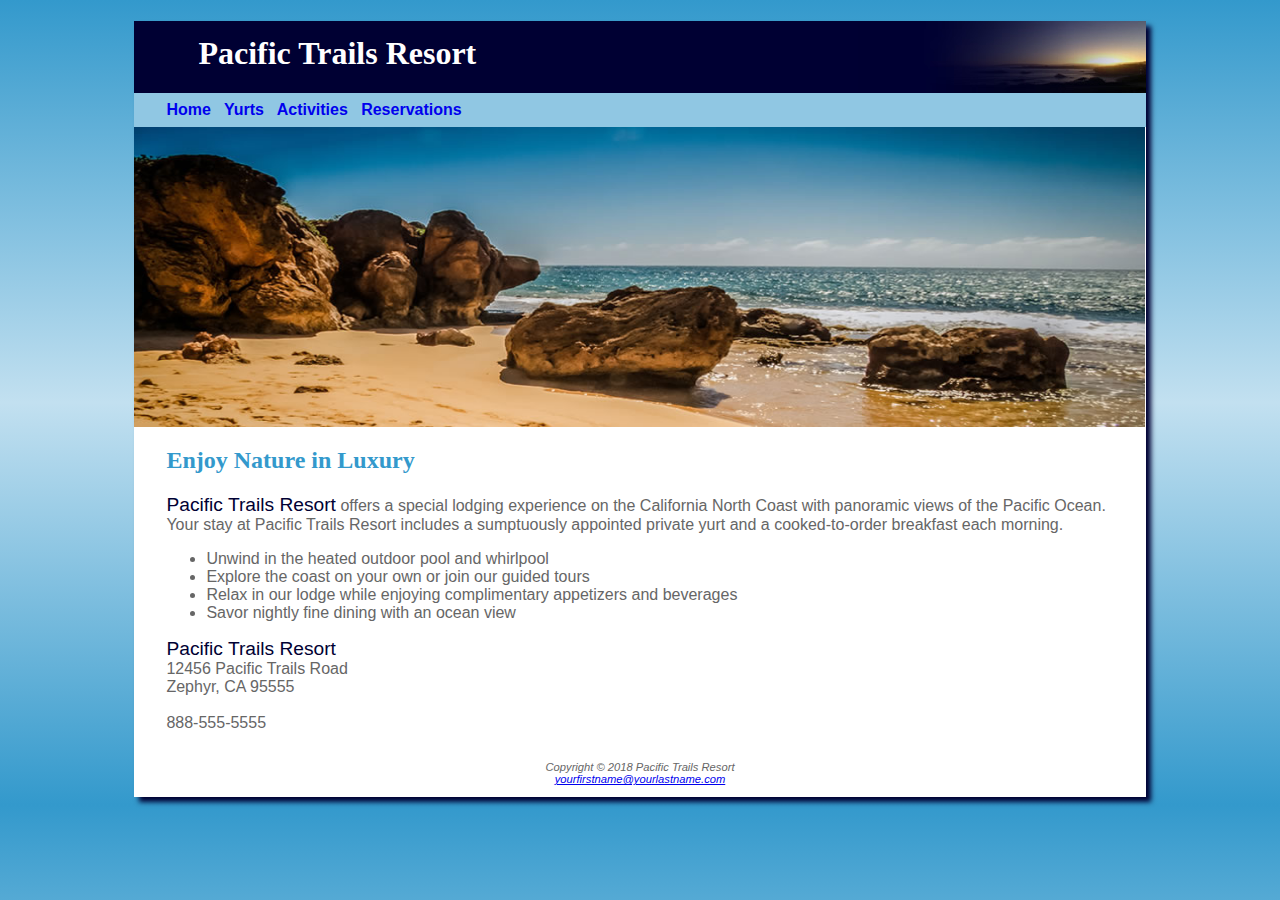
<file: index.html>
<!DOCTYPE html>
<html lang="en">

<head>
  <title>Pacific Trails Resort</title>
  <meta charset="utf-8">
  <link rel="stylesheet" href="pacific.css">
</head>

<body>
  <div id="wrapper">
    <header>
      <h1>Pacific Trails Resort</h1>
    </header>
    <nav>
      <a href="index.html">Home</a> &nbsp;
      <a href="yurts.html">Yurts</a> &nbsp;
      <a href="activities.html">Activities</a> &nbsp;
      <a href="reservations.html">Reservations</a>
    </nav>
    <div id="homehero"></div>
    <main>
      <h2>Enjoy Nature in Luxury</h2>
      <p><span class="resort">Pacific Trails Resort</span> offers a special lodging experience on the California North
        Coast with panoramic views of the Pacific Ocean. Your stay at Pacific Trails Resort includes a sumptuously
        appointed private yurt and a cooked-to-order breakfast each morning.</p>
      <ul>
        <li>Unwind in the heated outdoor pool and whirlpool</li>
        <li>Explore the coast on your own or join our guided tours</li>
        <li>Relax in our lodge while enjoying complimentary appetizers and beverages</li>
        <li>Savor nightly fine dining with an ocean view</li>
      </ul>
      <div>
        <span class="resort">Pacific Trails Resort</span><br>
        12456 Pacific Trails Road<br>
        Zephyr, CA 95555<br><br>
        888-555-5555<br><br>
      </div>
    </main>
    <footer>
      Copyright &copy; 2018 Pacific Trails Resort<br>
      <a href="mailto:yourfirstname@yourlastname.com">yourfirstname@yourlastname.com</a>
    </footer>
  </div>
</body>

</html>
</file>
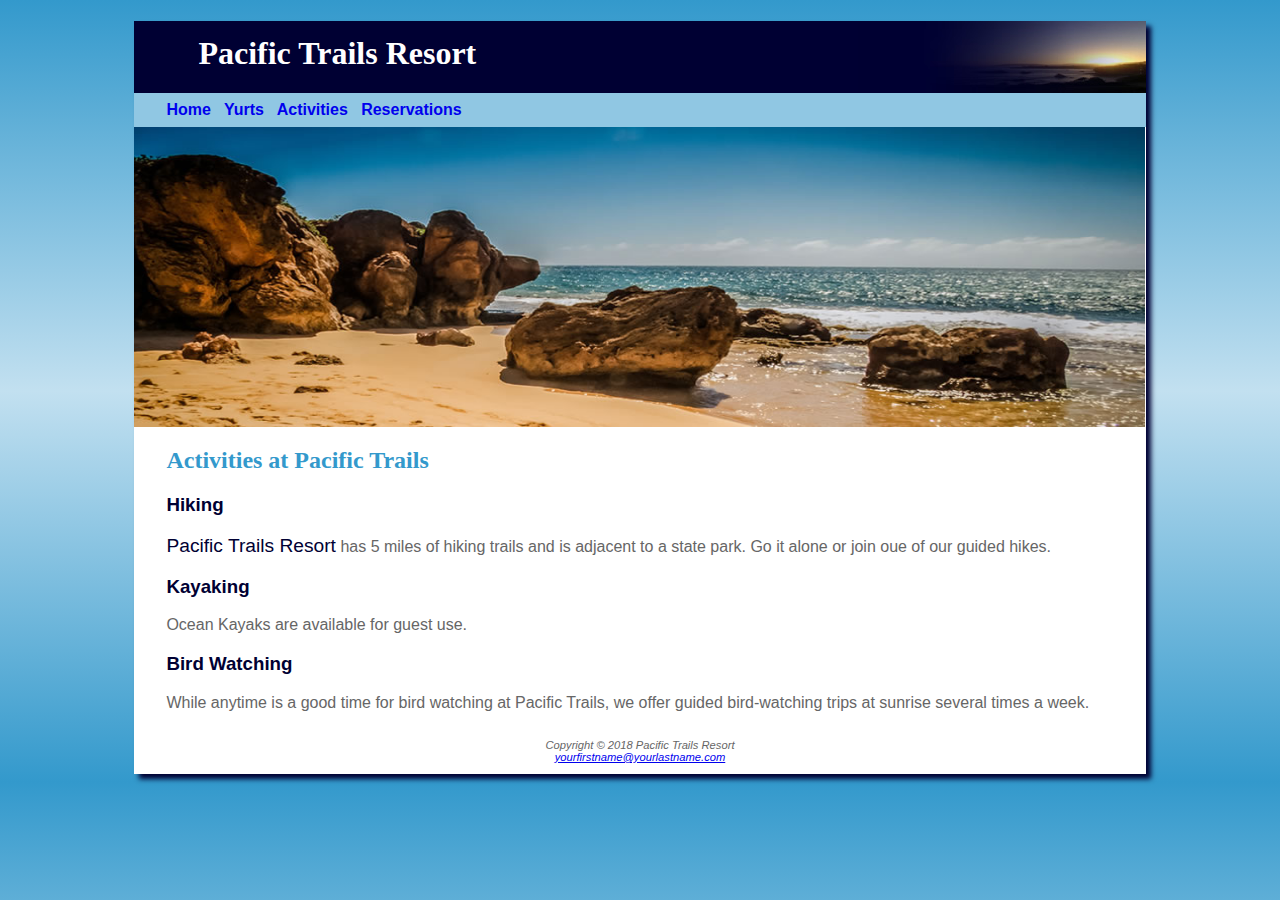
<file: activities.html>
<!DOCTYPE html>
<html lang="en">

<head>
  <title>Pacific Trails Resort :: Activities</title>
  <meta charset="utf-8">
  <link rel="stylesheet" href="pacific.css">
</head>

<body>
  <div id="wrapper">
    <header>
      <h1>Pacific Trails Resort</h1>
    </header>
    <nav>
      <a href="index.html">Home</a> &nbsp;
      <a href="yurts.html">Yurts</a> &nbsp;
      <a href="activities.html">Activities</a> &nbsp;
      <a href="reservations.html">Reservations</a>
    </nav>
    <div id="trailhero"></div>
    <main>
      <h2>Activities at Pacific Trails</h2>
      <h3>Hiking</h3>
      <p><span class="resort">Pacific Trails Resort</span> has 5 miles of hiking trails and is adjacent to a state park.
        Go it alone or join oue of our guided hikes.</p>
      <h3>Kayaking</h3>
      <p>Ocean Kayaks are available for guest use.</p>
      <h3>Bird Watching</h3>
      <p>While anytime is a good time for bird watching at Pacific Trails, we offer guided bird-watching trips at
        sunrise several times a week.</p>
    </main>
    <footer>
      Copyright &copy; 2018 Pacific Trails Resort<br>
      <a href="mailto:yourfirstname@yourlastname.com">yourfirstname@yourlastname.com</a>
    </footer>
  </div>
</body>

</html>
</file>
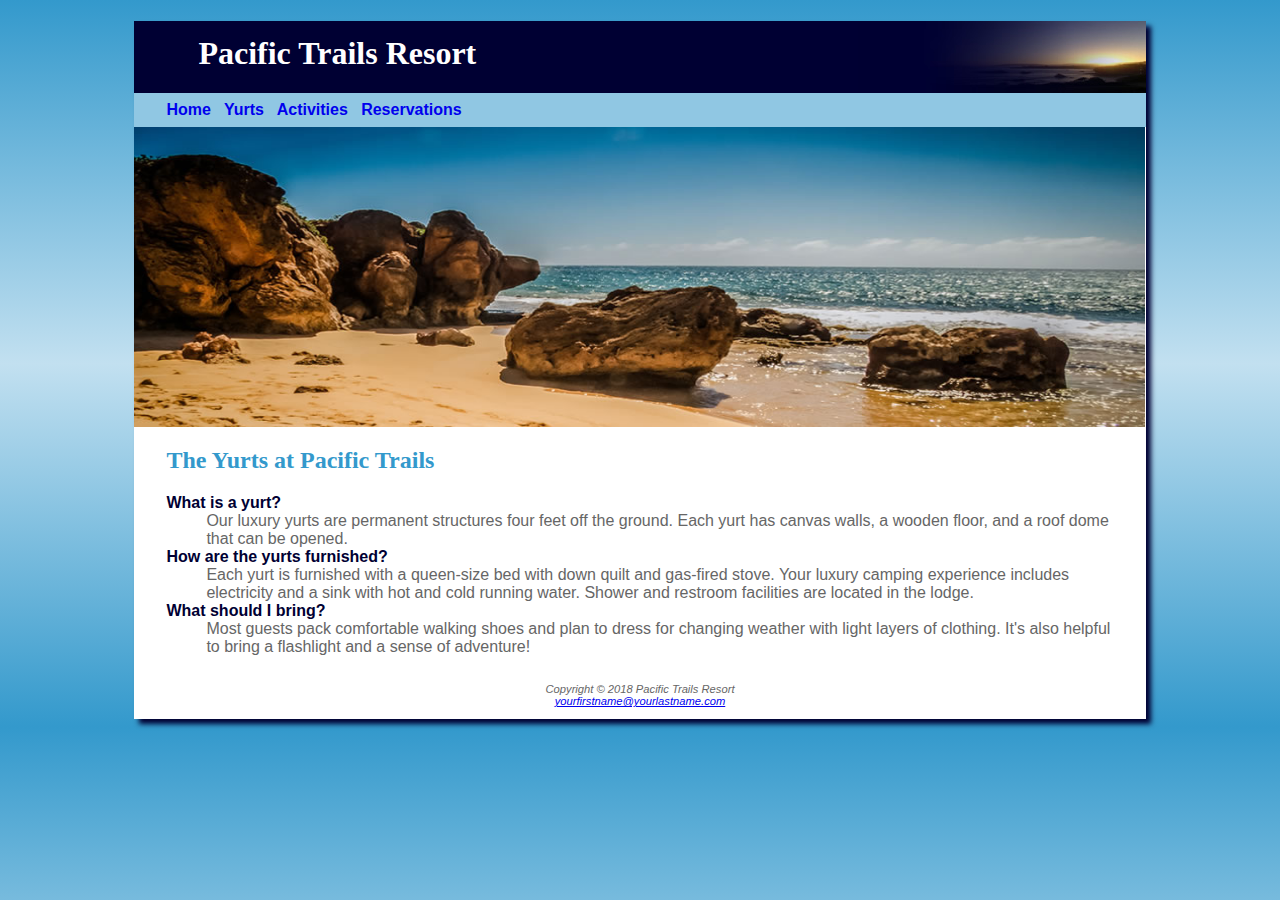
<file: yurts.html>
<!DOCTYPE html>
<html lang="en">

<head>
  <title>Pacific Trails Resort :: Yurts</title>
  <meta charset="utf-8">
  <link rel="stylesheet" href="pacific.css">
</head>

<body>
  <div id="wrapper">
    <header>
      <h1>Pacific Trails Resort</h1>
    </header>
    <nav>
      <a href="index.html">Home</a> &nbsp;
      <a href="yurts.html">Yurts</a> &nbsp;
      <a href="activities.html">Activities</a> &nbsp;
      <a href="reservations.html">Reservations</a>
    </nav>
    <div id="yurthero"></div>
    <main>
      <h2>The Yurts at Pacific Trails</h2>
      <dl>
        <dt><strong>What is a yurt?</strong></dt>
        <dd>Our luxury yurts are permanent structures four feet off the ground. Each yurt has
          canvas walls, a wooden floor, and a roof dome that can be opened.</dd>
        <dt><strong>How are the yurts furnished?</strong></dt>
        <dd>Each yurt is furnished with a queen-size bed with down quilt and gas-fired stove.
          Your luxury camping experience includes electricity and a sink with hot and
          cold running water. Shower and restroom facilities are located in the lodge.</dd>
        <dt><strong>What should I bring?</strong></dt>
        <dd>Most guests pack comfortable walking shoes and plan to dress for changing weather with light layers of
          clothing. It&#39;s also helpful to bring a flashlight and a sense of adventure!</dd>
      </dl>
    </main>
    <footer>
      Copyright &copy; 2018 Pacific Trails Resort<br>
      <a href="mailto:yourfirstname@yourlastname.com">yourfirstname@yourlastname.com</a>
    </footer>
  </div>
</body>

</html>
</file>
<file: pacific.css>
body {
  background-color: #3399CC;
  background-image: linear-gradient(to bottom, #3399CC, #C2E0F0, #3399CC);
  color: #666666;
  font-family: Verdana, Arial, sans-serif;
}

header {
  background-color: #000033;
  color: #FFFFFF;
  font-family: Georgia, serif;
}

h1 {
  line-height: 200%;
  background-image: url(sunset.jpg);
  background-position: right;
  background-repeat: no-repeat;
  padding-left: 2em;
  margin-bottom: 0;
  height: 72px;
}

nav {
  font-weight: bold;
  background-color: #90C7E3;
  padding: .5em .5em .5em 2em;
}

h2 {
  color: #3399CC;
  font-family: Georgia, serif;
}

dt {
  color: #000033;
  font-weight: bold;
}

.resort {
  color: #000033;
  font-size: 1.2em;
}

footer {
  font-size: .70em;
  font-style: italic;
  text-align: center;
  padding: 1em;
}

#wrapper {
  background-color: #FFFFFF;
  width: 80%;
  min-width: 700px;
  max-width: 1024px;
  box-shadow: 5px 5px 5px #000033;
  margin-left: auto;
  margin-right: auto;
}

h3 {
  color: #000033;
}

main {
  padding-left: 2em;
  padding-right: 2em;
}

#homehero {
  height: 300px;
  background-image: url(coast.jpg);
  background-size: 100% 100%;
  background-repeat: no-repeat;
}

#yurthero {
  height: 300px;
  background-image: url(coast.jpg);
  background-size: 100% 100%;
  background-repeat: no-repeat;
}

#trailhero {
  height: 300px;
  background-image: url(coast.jpg);
  background-size: 100% 100%;
  background-repeat: no-repeat;
}

nav a {
  text-decoration: none;
}
</file>
